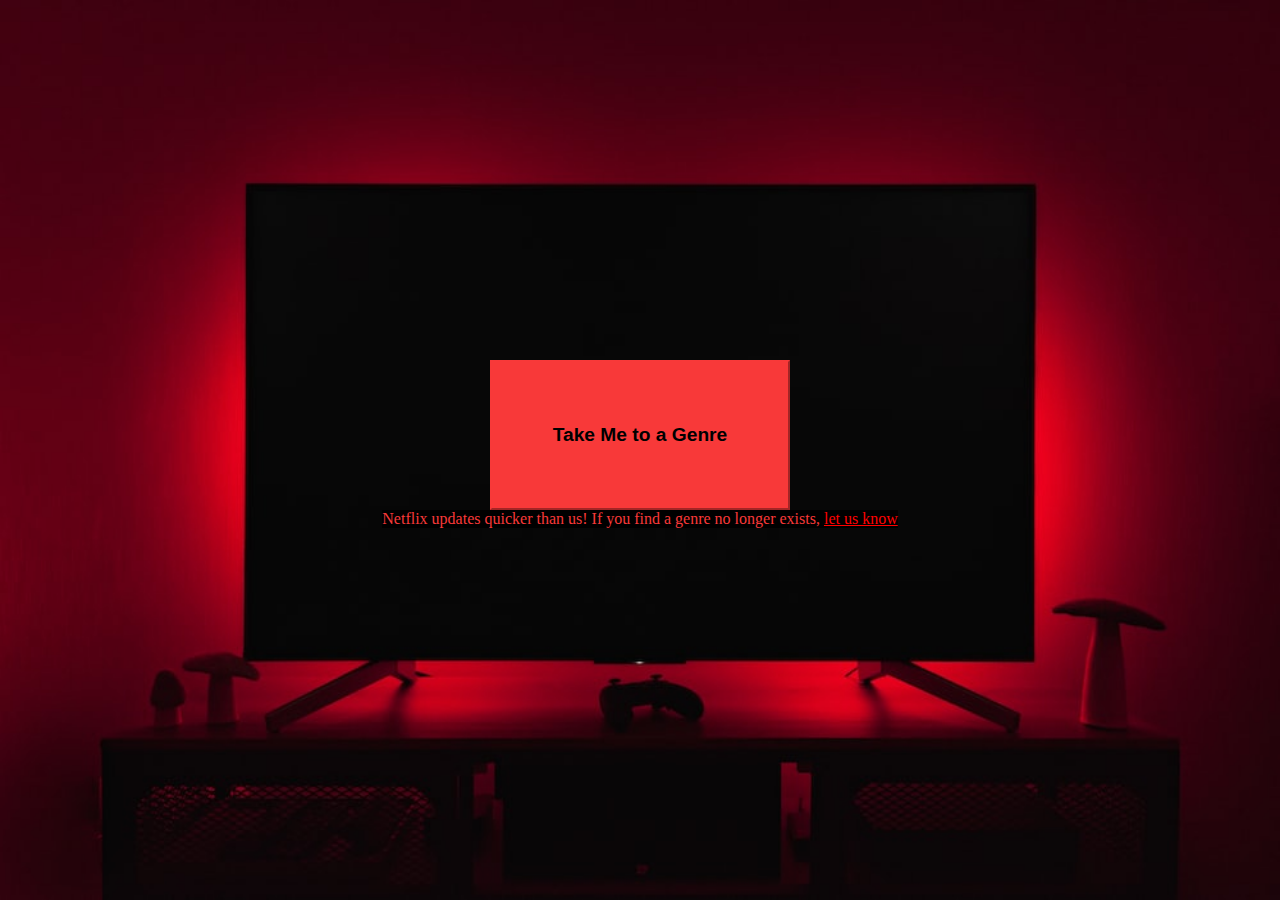
<file: index.html>
<!DOCTYPE html>
<head>
    <meta charset="utf-8">
    <link rel="stylesheet" href="styles.css">
    <script src="main.js"></script>
    <script src="genre_scrub.json"></script>
    <title>Netflix Directory</title>
</head>
<body>
    <div id="click">
        <a id="random" href=""><button type="button" id="main" onclick=goToRandom()>Take Me to a Genre</button></a>
        <p>Netflix updates quicker than us! If you find a genre no longer exists, <a href="https://forms.gle/gFttxrqvYZYiAht19">let us know</a></p>
    </div>
</body>
</file>
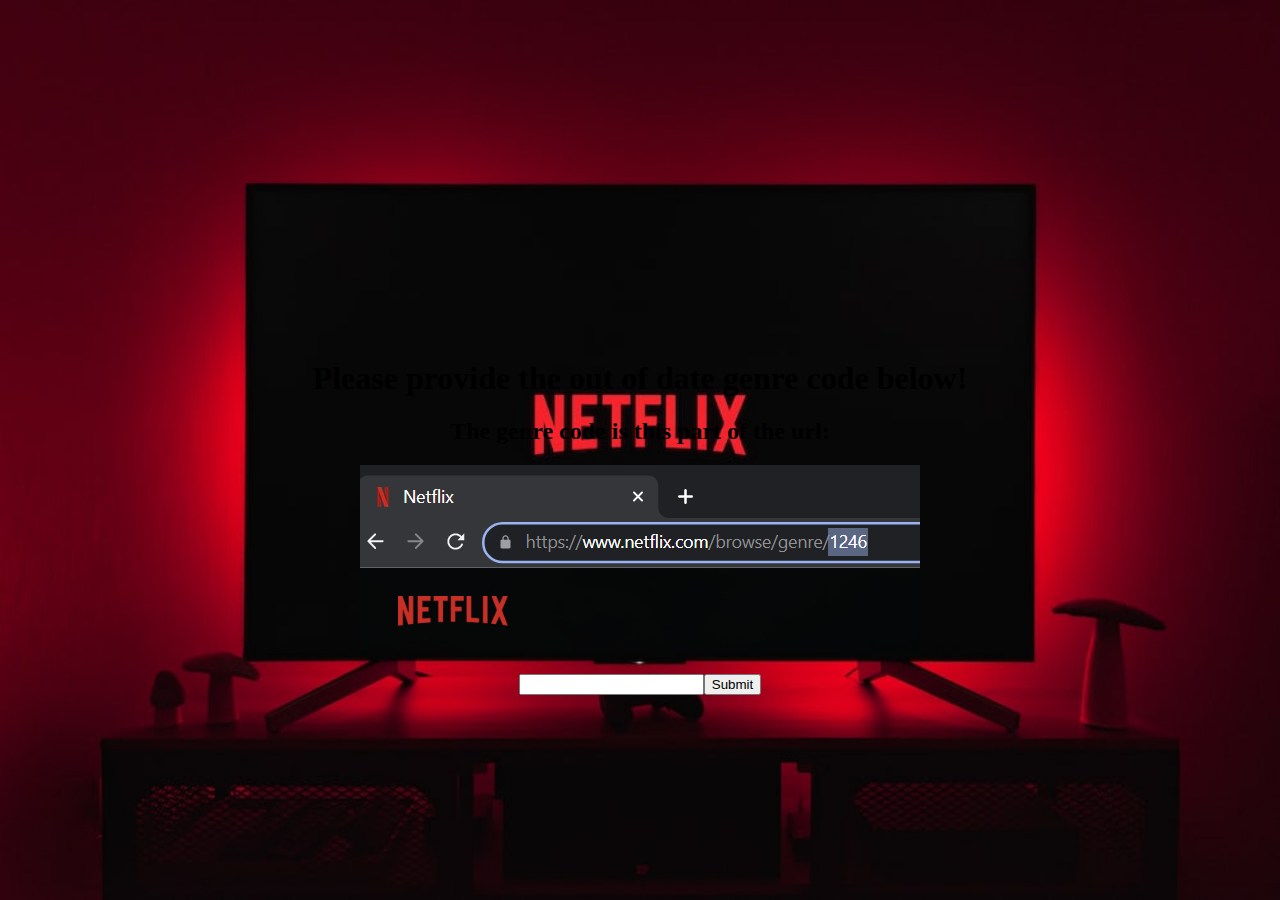
<file: update.html>
<!DOCTYPE html>
<head>
    <meta charset="utf-8">
    <link rel="stylesheet" href="styles.css">
    <script src="main.js"></script>
    <title>Directory Update</title>
</head>
<body>
    <h1>Please provide the out of date genre code below!</h1>
    <h2>The genre code is this part of the url:</h2>
    <img src="genre_url.png">
    <br><br>
    <input id="bad" type="number"><input type="submit" onclick=deleteGenre()>
</body>
</file>
<file: styles.css>
a {
    color: red;
}

body {
    text-align: center;
    margin-top: 40vh;
    background-image: url('bkgd.jpeg');
    background-size: 100vw 100vmin;
}

#click {
    text-align: center;
}

#main {
    background-color: rgb(248, 57, 57);
    border-color: rgb(248, 57, 57);
    width: 300px;
    height: 150px;
    font-size: larger;
    font-weight: bolder;
}

p {
    color: rgb(248, 57, 57);
    background-color: black;
    width: max-content;
    margin: auto;
}

#port {
    border: none;
    background-color: rgb(56, 7, 18);
    color: white;
    padding: 10px 5px;
    text-align: center;
    margin: 10px;
    top: 0vh;
    left: 0vw;
}

#random {
    cursor: pointer;
}
</file>
